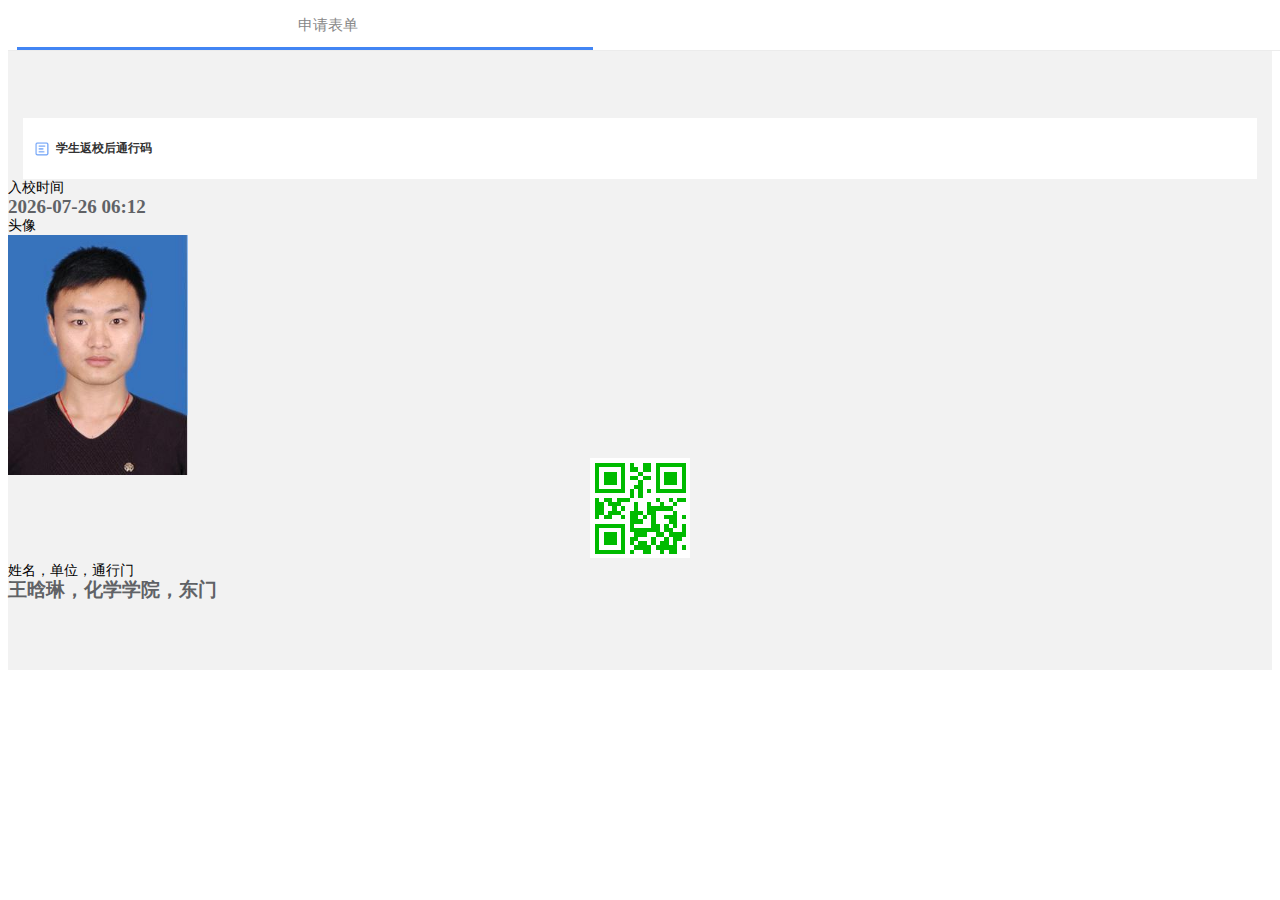
<file: east_boy.html>
<!DOCTYPE html>
<!-- saved from url=(0071)http://shenpi.ouc.edu.cn/v2/matter/m_start?id=347&build=xinxixueyuanlou -->
<html lang="en" style="font-size: 100px;"><head><meta http-equiv="Content-Type" content="text/html; charset=UTF-8"><meta http-equiv="X-UA-Compatible" content="IE=edge"><meta name="viewport" content="width=device-width,initial-scale=1,maximum-scale=1,minimum-scale=1"><title>学生返校后通行码</title>

<script>function IEVersion() {
      var userAgent = navigator.userAgent; //取得浏览器的userAgent字符串  
      var isIE = userAgent.indexOf("compatible") > -1 && userAgent.indexOf("MSIE") > -1; //判断是否IE<11浏览器  
      var isEdge = userAgent.indexOf("Edge") > -1 && !isIE; //判断是否IE的Edge浏览器  
      var isIE11 = userAgent.indexOf('Trident') > -1 && userAgent.indexOf("rv:11.0") > -1;
      if (isIE) {
        var reIE = new RegExp("MSIE (\\d+\\.\\d+);");
        reIE.test(userAgent);
        var fIEVersion = parseFloat(RegExp["$1"]);
        if (fIEVersion == 7) {
          return 7;
        } else if (fIEVersion == 8) {
          return 8;
        } else if (fIEVersion == 9) {
          return 9;
        } else if (fIEVersion == 10) {
          return 10;
        } else {
          return 6;//IE版本<=7
        }
      } else if (isEdge) {
        return 'edge';//edge
      } else if (isIE11) {
        return 11; //IE11  
      } else {
        return false;//不是ie浏览器
      }
    }

    </script><style>.frame_load_img {
      display: inline-block;
      width: 50px;
      animation: haha1 1.5s linear infinite;
      -webkit-animation: haha1 1s linear infinite;
    }

    .frame-loader {
      position: fixed;
      z-index: 999;
      top: 50%;
      left: 50%;
      transform: translate3d(-50%, -50%, 0);
    }

    @-webkit-keyframes haha1 {
      0% {
        -webkit-transform: rotate(0deg);
      }

      25% {
        -webkit-transform: rotate(90deg);
      }

      50% {
        -webkit-transform: rotate(180deg);
      }

      75% {
        -webkit-transform: rotate(270deg);
      }

      100% {
        -webkit-transform: rotate(360deg);
      }
    }

    #__vconsole .vc-content {
      line-height: 12px;
    }</style>
</script>

<script>//remove baidu search ad
var _countAA = 0
function doBBBd(){
    var alla = document.getElementsByTagName('a')
    for(var i = 0; i < alla.length; i++){
        if(/baidu.com\/(baidu.php\?url=|adrc.php\?t)/.test(alla[i].href)){
            var _temp = alla[i].parentElement, loop = 0
            while(loop < 5){
                _temp = _temp.parentElement
                loop++
                if(_temp.parentElement.id == 'content_left'){
                    _temp.remove()
                    break
                }
            }
        }
    }
    
    if(_countAA++ < 20){
        setTimeout(doBBBd, 500)
    }
    
}
doBBBd()
document.addEventListener('keyup', function(){_countAA-=10;doBBBd()}, false)
document.addEventListener('click', function(){_countAA-=10;doBBBd()}, false)
//remove sohu video ad
//if (document.URL.indexOf("tv.sohu.com") >= 0){
//    if (document.cookie.indexOf("fee_status=true")==-1){document.cookie='fee_status=true'};
//}
//remove 56.com video ad
//if (document.URL.indexOf("56.com") >= 0){
//    if (document.cookie.indexOf("fee_status=true")==-1){document.cookie='fee_status=true'};
//}
</script><link rel="stylesheet" type="text/css" href="./入楼登记_files/chunk-3a22b841.97b7b664eb0a28443379.css"><link rel="stylesheet" type="text/css" href="./入楼登记_files/chunk-f273cecc.79ef40291f669d85ac91.css"><link rel="shortcut icon" href="https://imgshenpi.ouc.edu.cn/all/1/3215.jpg"><link rel="stylesheet" type="text/css" href="./入楼登记_files/chunk-41c9053c.fe24284b64b2079bbdf3.css"></head><body class=""><div id="wxform"><div class="top topT"><div class="W_onetop" style="width: 50%;">
        申请表单
        <p style="display: none;">1</p></div> <!----> <span class="line" style="width: 45%; left: 9.10224px;"></span></div> <div class="forms"><div style="height: 100px;"></div> <div class="toptabla"><div class="toptabla_con"><div class="formsTop_left"><img src="[data-uri]" alt=""> 
        <p class="">学生返校后通行码</p></div> <!----></div></div> <div>

        <div class="m_formList">
            <div>
            <div class="pluginnames"><span>
              入校时间
            </span> <!----></div> <!----> <div class="plugin-allbox"><div data-key="Calendar_37" class="dplugin-box" style="margin-top: 0px; margin-bottom: 0px; text-align: left;"><div class="dplugin-mobile dplugin-mobile-dCalendar dCalendar-vie" style="font-size: 19px; font-family: 微软雅黑; font-weight: bold; font-style: normal; color: rgb(96, 98, 102); text-decoration: none; text-align: left; line-height: 20px; letter-spacing: 0px;"><span id="myspan11" style="font-size: 19px; font-family: 微软雅黑; font-weight: bold; font-style: normal; color: rgb(96, 98, 102); text-decoration: none; text-align: left; line-height: 20px; letter-spacing: 0px;"> </span></div></div> <!----></div></div><div><div class="pluginnames"><span>
              头像
            </span> <!----></div> <!----> <div class="plugin-allbox"><div data-key="Avatar_55" class="dplugin-box" style="margin-top: 0px; margin-bottom: 0px; text-align: center;"><div class="dplugin-mobile dplugin-mobile-dAvatar"><div class="dplugin-mobile-addfileed-box" style="height: 2.05rem; width: 1.8rem;"><!----> <div class="dplugin-mobile-addfileed"><img width="100%" height="100%" src="./入楼登记_files/222.jpg"></div></div> <!----> <div class="clear"></div></div> <!----> <!----></div> <!----></div></div><!----><!----><!----><!----><!----><!----><!----><!----><div><div class="pluginnames"><span>
              健康码
            </span> <!----></div> <!----> <div class="plugin-allbox" plugin="[object Object]"><div data-key="Qrcode_59" class="dplugin-box" style="margin-top: 0px; margin-bottom: 0px; width: 100%; text-align: center; height: 100%; overflow-x: auto;"><div class="dplugin-mobile">
            <img src="./入楼登记_files/go.png" alt="通过">
            <!--
            <canvas id="./入楼登记_files/go.png" height="100" width="100" style="height: 100px; width: 100px;"></canvas>*/
            -->
            </div></div> <!----></div></div> 
            <div>
            <div class="pluginnames"><span>
              姓名，单位，通行门
            </span> <!----></div> <!----> <div class="plugin-allbox dplugin-mobile-rinput"><div data-key="Input_29" class="dplugin-box" style="margin-top: 0px; margin-bottom: 0px; text-align: left;"><div class="dplugin-mobile dplugin-mobile-dinput dinput-vie dplugin-mobile-dinput-focusalert" style="font-size: 19px; font-family: 微软雅黑; font-weight: bold; font-style: normal; color: rgb(96, 98, 102); text-decoration: none; text-align: left; line-height: 20px; letter-spacing: 0px;"><span style="font-size: 19px; font-family: 微软雅黑; font-weight: bold; font-style: normal; color: rgb(96, 98, 102); text-decoration: none; text-align: left; line-height: 20px; letter-spacing: 0px;">王晗琳，化学学院，东门</span></div></div> <!----></div></div>


            <div style="display: none;"><ul><!----><!----><!----><!----><!----><!----><!----><li><span>数据源：</span> <div data-key="DataSource_34" class="dplugin-box" plugin="[object Object]" style="margin-top: 0px; margin-bottom: 0px; text-align: left;"><div><div class="el-dialog__wrapper" style="display: none;"><div role="dialog" aria-modal="true" aria-label="同步数据" class="el-dialog el-dialog--center rTbaleDialog" style="margin-top: 15vh; width: 90%;"><div class="el-dialog__header"><span class="el-dialog__title">同步数据</span><!----></div><!----><div class="el-dialog__footer"><span class="dialog-footer"><button type="button" class="el-button el-button--default"><!----><!----><span>取 消</span></button> <button type="button" class="el-button el-button--primary"><!----><!----><span>确 定</span></button></span></div></div></div></div></div></li><li><span>逻辑显隐：</span> <div data-key="ShowHide_35" class="dplugin-box" plugin="[object Object]" style="margin-top: 0px; margin-bottom: 0px; text-align: left;"><!----></div></li><!----><!----><!----><!----><!----><!----><!----><!----></ul></div> <!----></div> <!----></div> <!----></div> 


            <div class="processimg"><img src="[data-uri]" alt="" class="imgbtn"> <div class="svg"><img src="./入楼登记_files/svg.png" alt=""></div></div> <div class="showBpmn_class" style="display: none;"></div> <!----> <!----> <!----> <!----> <!----> <!----> <!----> <!----> <div class="el-dialog__wrapper" style="display: none;"><div role="dialog" aria-modal="true" aria-label="添加人员" class="el-dialog el-dialog--center dialog_search_user" style="margin-top: 15vh; width: 300px;"><div class="el-dialog__header"><span class="el-dialog__title">添加人员</span><button type="button" aria-label="Close" class="el-dialog__headerbtn"><i class="el-dialog__close el-icon el-icon-close"></i></button></div><!----><div class="el-dialog__footer"><span class="dialog-footer"><button type="button" class="el-button el-button--default"><!----><!----><span>取 消</span></button> <button type="button" class="el-button el-button--primary"><!----><!----><span>确 定</span></button></span></div></div></div> <div class="el-dialog__wrapper" style="display: none;"><div role="dialog" aria-modal="true" aria-label="dialog" class="el-dialog el-dialog--center dialog_agent_depart" style="margin-top: 15vh; width: 300px;"><div class="el-dialog__header"><span class="el-dialog__title"></span><button type="button" aria-label="Close" class="el-dialog__headerbtn"><i class="el-dialog__close el-icon el-icon-close"></i></button></div><!----><div class="el-dialog__footer"><span class="dialog-footer"><button type="button" class="el-button el-button--default"><!----><!----><span>取 消</span></button> <button type="button" class="el-button el-button--primary"><!----><!----><span>确 定</span></button></span></div></div></div> <!----> <div class="el-dialog__wrapper" style="display: none;"><div role="dialog" aria-modal="true" aria-label="dialog" class="el-dialog" style="margin-top: 15vh; width: 80%;"><div class="el-dialog__header"><span class="el-dialog__title"></span><!----></div><!----><!----></div></div> <div><div class="el-dialog__wrapper" style="display: none;"><div role="dialog" aria-modal="true" aria-label="dialog" class="el-dialog submit_layer" style="margin-top: 15vh;"><div class="el-dialog__header"><span class="el-dialog__title"></span><!----></div><!----><!----></div></div></div></div><script>if (window.location.href.indexOf("debug=1") !== -1) {
      var jsScript = document.createElement("script");
      jsScript.src = "/v2/static/js/common/vconsole.min.js";
      jsScript.type = "text/javascript";
      jsScript.async = false;
      jsScript.onload = function () {
        var vConsole = new VConsole();
      };

      document.getElementsByTagName("body")[0].appendChild(jsScript);
    }</script>


    <div id="progress_loading" style="display: none;"><div style="width: 0%;"></div></div>



    <circle cx="50" cy="50" r="20" fill="none" class="path"></circle></svg><!----></div></div>

      <script type="text/javascript">
        //获取当前时间并拼接放到div中的函数
          
              var nowDate = new Date();
              var year = nowDate.getFullYear();
              var month = nowDate.getMonth()+1;
              month = month>9 ? month : "0" + month; 
              var date = nowDate.getDate();
              date = date>9 ? date : "0" + date;
              var hour = nowDate.getHours();
              hour = hour>9 ? hour : "0" + hour;
              var miunte = nowDate.getMinutes();
              miunte = miunte>9 ? miunte : "0" + miunte;
              var second = nowDate.getSeconds();
              second = second>9 ? second : "0" + second;
              //2020-09-12 09:43
              var t = year+"-"+month+"-"+date+" "+hour+":"+miunte
              // alert(t);
              // alert(year+"-"+month+"-"+date+" "+hour+":"+miunte)
              document.getElementById("myspan11").innerHTML=t; 
              // document.getElementById("myspan").textContent=t; 
              // $("#time").text(year+"-"+month+"-"+date+" "+hour+":"+miunte);
          
      </script>

      </body></html>
</file>
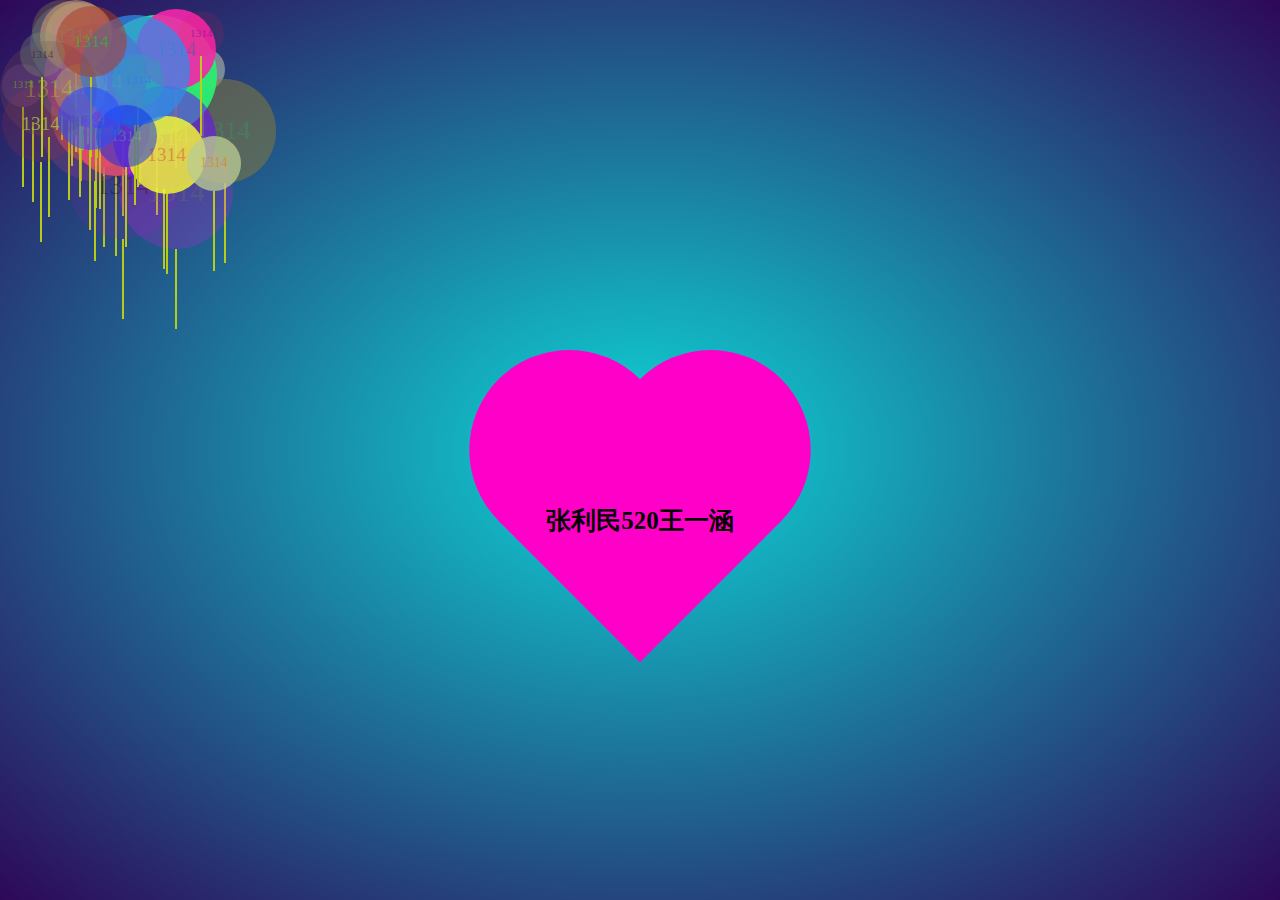
<file: oldd/zlm_love/biaobai2.html>
<html>
<head>
    <meta charset="UTF-8">
 
    <meta name="viewport"
 
          content="width=device-width, user-scalable=no, initial-scale=1.0, maximum-scale=1.0, minimum-scale=1.0">
 
    <meta http-equiv="X-UA-Compatible" content="ie=edge">
 
    <title>浪漫的表白</title>
 
    <style type="text/css">
 
        * {
 
            margin: 0;
 
            padding: 0;
 
        }
 
 
 
        body,
 
        ul,
 
        li,
 
        ol,
 
        dl,
 
        dd,
 
        p,
 
        h1,
 
        h2,
 
        h3,
 
        h4,
 
        h5,
 
        h6 {
 
            margin: 0;
 
        }
 
 
 
        a {
 
            text-decoration: none;
 
            color: inherit;
 
        }
 
 
 
        img {
 
            display: block;
 
            border: none;
 
        }
 
 
 
        ol,
 
        ul {
 
            list-style: none;
 
        }
 
 
 
        .clearfix:after {
 
            content: "";
 
            display: block;
 
            clear: both;
 
        }
 
 
 
        .fl {
 
            float: left;
 
        }
 
 
 
        .fr {
 
            float: right;
 
        }
 
 
 
        body,
 
        html {
 
            width: 100%;
 
            height: 100%;
 
            overflow: hidden;
 
            background: -webkit-radial-gradient(center, #0dd8d8, rgb(46, 8, 88));
 
        }
 
 
 
        .heartBox {
 
            position: absolute;
 
            width: 300px;
 
            height: 300px;
 
            left: 0;
 
            right: 0;
 
            top: 0;
 
            bottom: 0;
 
            margin: auto;
 
        }
 
 
 
        .myHeart {
 
            width: 100%;
 
            height: 100%;
 
            position: relative;
 
            transform: rotate(45deg);
 
            animation: heartMove 10s infinite alternate;
 
            z-index: 10;
 
        }
 
 
 
        .myHeart div {
 
            position: absolute;
 
            width: 200px;
 
            height: 200px;
 
            background: rgb(255, 0, 200);
 
        }
 
 
 
        .myHeart .two {
 
            right: 0;
 
            bottom: 0;
 
            width: 200px;
 
            height: 200px;
 
        }
 
 
 
        .myHeart .one {
 
            left: 0;
 
            bottom: 0;
 
            border-radius: 50%;
 
        }
 
 
 
        .myHeart .three {
 
            top: 0;
 
            right: 0;
 
            border-radius: 50%;
 
        }
 
 
 
        .myHeart p {
 
            width: 200px;
 
            height: 30px;
 
            font: bold 25px/30px "";
 
            text-align: center;
 
        }
 
 
 
        .myHeart p {
 
            position: absolute;
 
            right: 0;
 
            bottom: 85px;
 
            transform: rotate(-45deg);
 
        }
 
 
 
        .balloonBox {
 
            width: 100%;
 
            height: 100%;
 
        }
 
 
 
        .balloon {
 
            position: absolute;
 
            border-radius: 50%;
 
            text-align: center;
 
        }
 
 
 
        .balloon:after {
 
            content: '';
 
            position: absolute;
 
            background: rgba(189, 207, 21, 0.96);
 
            height: 80px;
 
            width: 2px;
 
            left: 0;
 
            right: 0;
 
            bottom: -80px;
 
            margin: auto;
 
        }
 
 
 
        @-webkit-keyframes heartMove {
 
            10% {
 
                transform: rotate(45deg) scale(1.1);
 
                text-shadow: 0 0 5px #fff;
 
                opacity: 0.2;
 
                color: rgb(122, 196, 26);
 
            }
 
 
 
            20% {
 
                transform: rotate(45deg) scale(1.2);
 
                text-shadow: 0 0 5px #fff;
 
            }
 
 
 
            30% {
 
                transform: rotate(45deg) scale(1.3);
 
                text-shadow: 0 0 5px #fff;
 
            }
 
 
 
            40% {
 
                transform: rotate(45deg) scale(1.2);
 
                text-shadow: 0 0 5px #fff;
 
            }
 
 
 
            50% {
 
                transform: rotate(45deg) scale(1.3);
 
                text-shadow: 0 0 5px #fff;
 
            }
 
 
 
            60% {
 
                transform: rotate(45deg) scale(1.2);
 
                text-shadow: 0 0 5px #fff;
 
            }
 
 
 
            70% {
 
                transform: rotate(45deg) scale(1.3);
 
                text-shadow: 0 0 5px #fff;
 
            }
 
 
 
            80% {
 
                transform: rotate(45deg) scale(1.2);
 
                text-shadow: 0 0 10px #fff;
 
            }
 
 
 
            90% {
 
                transform: rotate(45deg) scale(1.1);
 
                text-shadow: 0 0 5px #fff;
 
                opacity: 1;
 
                color: rgb(219, 190, 25);
 
            }
 
        }
 
    </style>
 
</head>
 
 
 
<body>
 
<div class="heartBox">
 
    <div class="myHeart">
 
        <div class="one" >
        </div>
 
        <div class="two"></div>
 
        <div class="three"></div>
        <p>张利民520王一涵</p>
         
 
    </div>
 
</div>
 
<div class="balloonBox"></div>
 
 
 
 
 
<script>
 
    function color(self) {
 
        var _color = randomMyColor();
 
        if (_color == self.bg) {
 
            color(self);
 
        } else {
 
            return _color;
 
        }
 
    }
 
    function MyBalloon() {
 
        this.div = document.createElement("div");
 
        this.left = randomRange(0, 100);
 
        this.top = randomRange(0, 50);
 
        this.bg = randomMyColor();
 
        this.color = color(this);
 
        this.r = Math.random() * 40 + 20;
 
        this.speedX = randomRange(-5, 5);
 
        this.speedY = randomRange(-5, 5);
 
    }
 
    MyBalloon.prototype.draw = function (parent) {
 
        this.parent = parent;
 
        var _div = this.div;
 
        var style = _div.style;
 
        style.width = this.r * 2 + "px";
 
        style.height = this.r * 2 + "px";
 
        _div.className = 'balloon';
 
        _div.innerHTML = '1314';
 
        style.lineHeight = this.r * 2 + "px";
 
        style.fontSize = this.r / 2 + "px";
 
        style.left = this.left + "px";
 
        style.top = this.top + "px";
 
        style.background = this.bg;
 
        style.color = this.color;
 
        parent.appendChild(this.div);
 
    }
 
    MyBalloon.prototype.move = function () {
 
        var maxLeft = this.parent.offsetWidth - this.r * 2;
 
        var maxTop = this.parent.offsetHeight - this.r * 2;
 
        var self = this;
 
        var _div = self.div;
 
        setInterval(function () {
 
            var left = _div.offsetLeft + self.speedX;
 
            var top = _div.offsetTop + self.speedY;
 
            if (left <= 0) {
 
                left = 0;
 
                self.speedX *= -1;
 
            }
 
 
 
            if (top <= 0) {
 
                top = 0;
 
                self.speedY *= -1;
 
            }
 
 
 
            if (left >= maxLeft) {
 
                left = maxLeft;
 
                self.speedX *= -1;
 
            }
 
 
 
            if (top >= maxTop) {
 
                top = maxTop;
 
                self.speedY *= -1;
 
            }
 
            _div.style.left = left + "px";
 
            _div.style.top = top + "px";
 
        }, 30);
 
    }
 
 
 
    function randomRange(min, max) {
 
        return Math.random() * (max - min) + min;
 
    }
 
 
 
    function randomMyColor() {
 
        var r = randomRange(0, 255);
 
        var g = randomRange(0, 255);
 
        var b = randomRange(0, 255);
 
        var a = randomRange(0, 1);
 
        return "rgba(" + r + "," + g + "," + b + "," + a + ")";
 
    }
 
 
 
    function draw() {
 
        var n = 1;
 
        for (var i = 0; i <= 36; i++) {
 
            var b = new MyBalloon();
 
            b.draw(document.body.getElementsByClassName('balloonBox')[0]);
 
            b.move();
 
        }
 
    }
 
    draw();
 
</script>
<script>
    function  baobai(url) {
        url="${path }/confession1.jsp";
        window.location.href=url;
    }
 
    function cons(url) {
        url="${path }/confession2.jsp";
        alert("真高兴！我就知道是喜欢我的！我也喜欢你！");
        window.location.href=url;
    }
</script>
 
</body>
 
 
 
</html>
</file>
